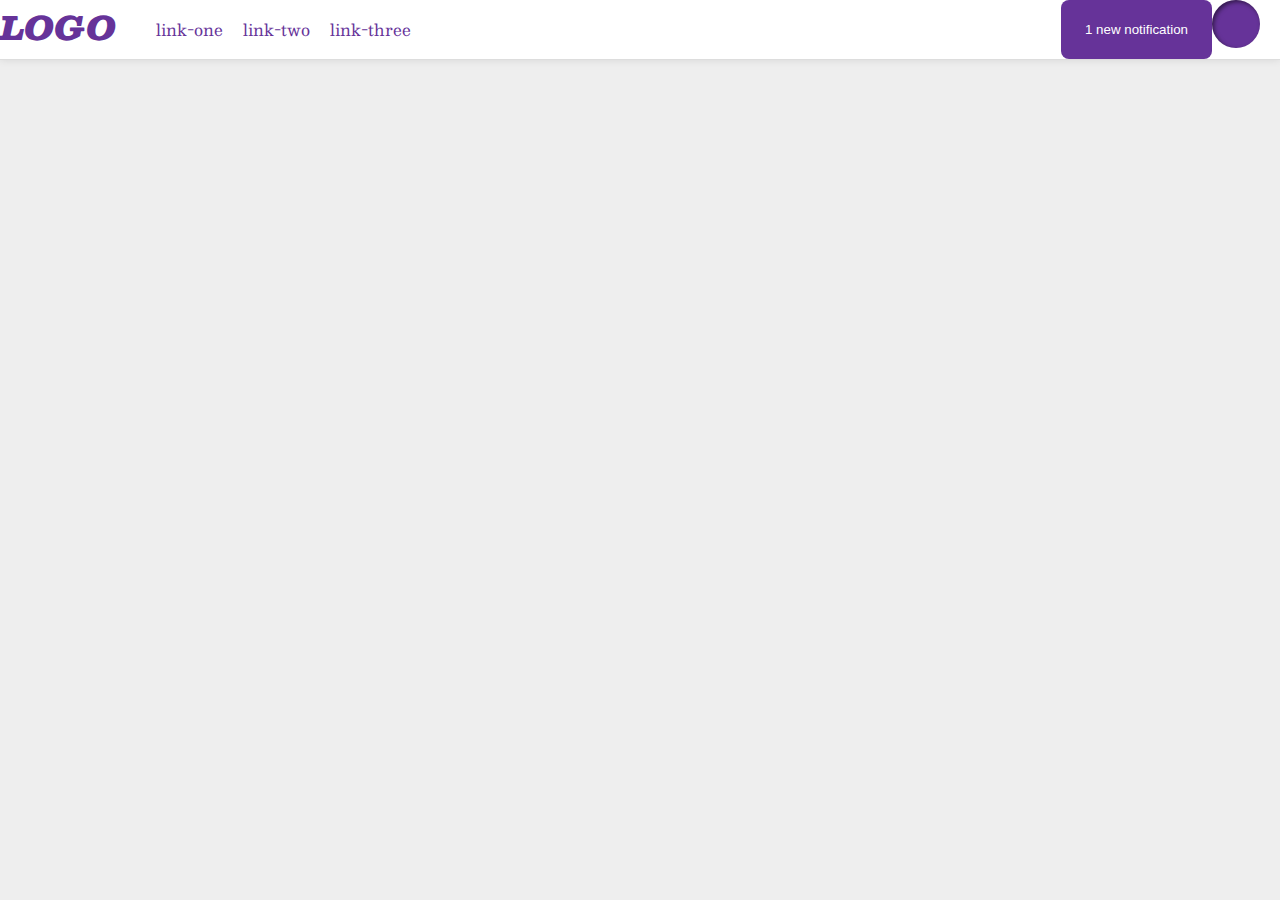
<file: flex/03-flex-header-2/index.html>
<!DOCTYPE html>
<html lang="en">
  <head>
    <meta charset="UTF-8">
    <meta http-equiv="X-UA-Compatible" content="IE=edge">
    <meta name="viewport" content="width=device-width, initial-scale=1.0">
    <title>Flex Header 2</title>
    <link rel="stylesheet" href="style.css">
  </head>
  <body>
    <div class="header">
      <div class="left">
      <div class="logo">
        LOGO
      </div>
      <ul class="links">
        <li><a href="google.com">link-one</a></li>
        <li><a href="google.com">link-two</a></li>
        <li><a href="google.com">link-three</a></li>
      </ul>
    </div>
    <div class="right">
      <button class="notifications">
        1 new notification
      </button>
      <div class="profile-image"></div>
    </div>
    </div>
  </body>
</html>
</file>
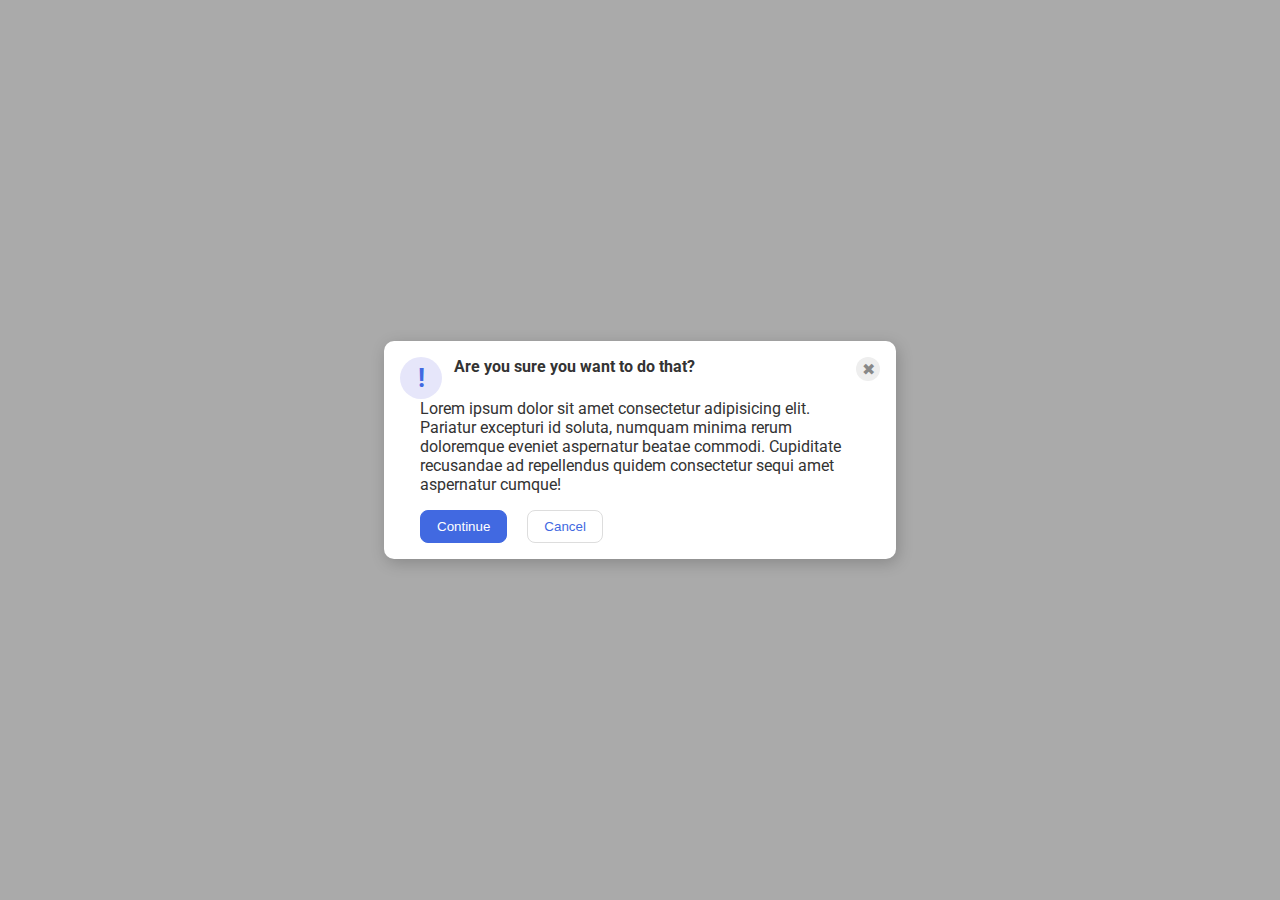
<file: flex/05-flex-modal/index.html>
<!DOCTYPE html>
<html lang="en">
  <head>
    <meta charset="UTF-8">
    <meta http-equiv="X-UA-Compatible" content="IE=edge">
    <meta name="viewport" content="width=device-width, initial-scale=1.0">
    <link rel="stylesheet" href="style.css">
    <title>Modal</title>
  </head>
  <body>
    <div class="modal">
      <div class="upper">
      <div class="icon">!</div>
      <div class="header">Are you sure you want to do that?</div>
      <div class="close-button">✖</div>
      </div>
      <div class="text">Lorem ipsum dolor sit amet consectetur adipisicing elit. Pariatur excepturi id soluta, numquam minima rerum doloremque eveniet aspernatur beatae commodi. Cupiditate recusandae ad repellendus quidem consectetur sequi amet aspernatur cumque!</div>
      <div class="buttons">
      <button class="continue">Continue</button>
      <button class="cancel">Cancel</button>
      </div>
    </div>  
  </body>
</html>
</file>
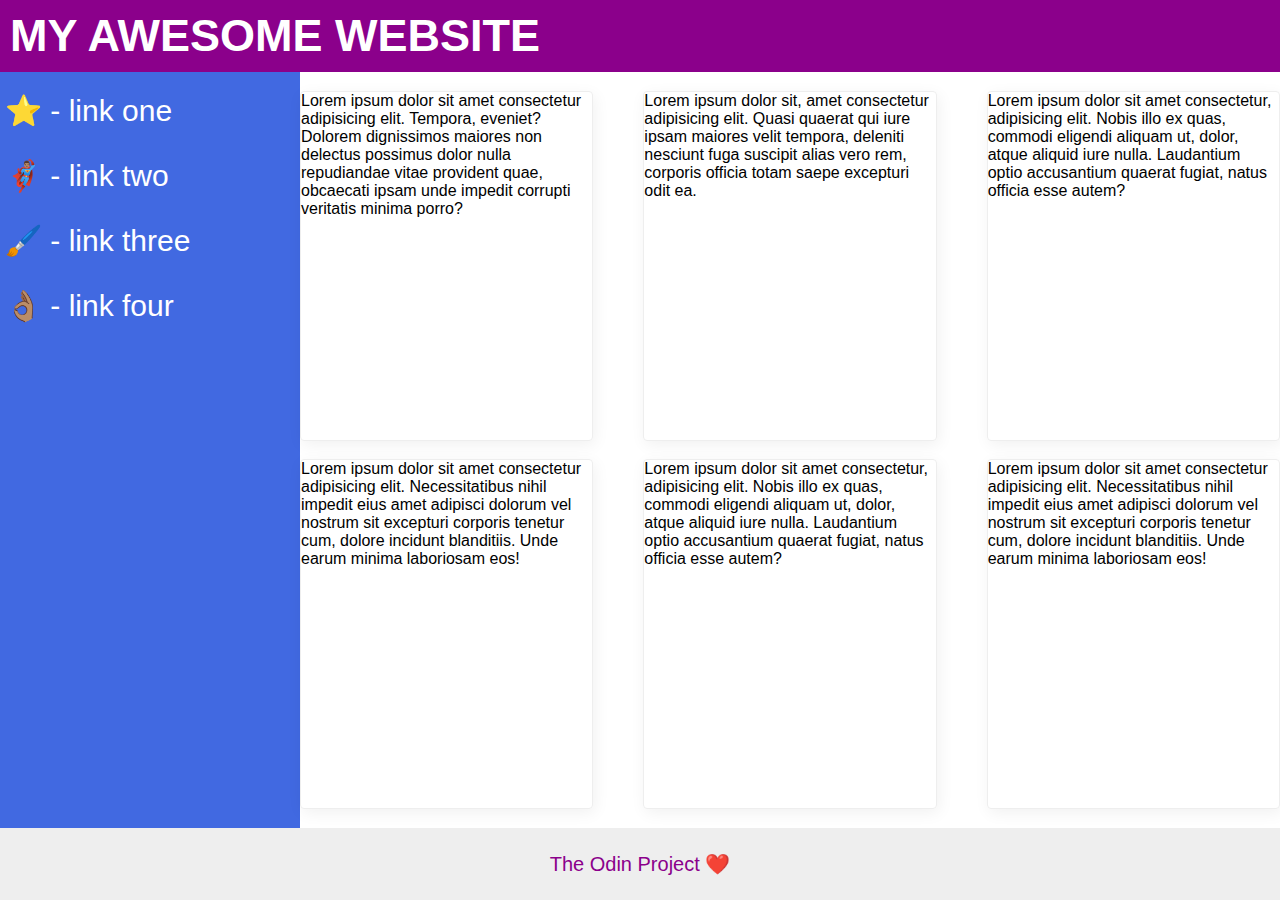
<file: flex/07-flex-layout-2/index.html>
<!DOCTYPE html>
<html lang="en">
  <head>
    <meta charset="UTF-8">
    <meta http-equiv="X-UA-Compatible" content="IE=edge">
    <meta name="viewport" content="width=device-width, initial-scale=1.0">
    <title>The Holy Grail</title>
    <link rel="stylesheet" href="style.css">
  </head>
  <body>
    <div class="container">
    <div class="header">
      <div >
      MY AWESOME WEBSITE
      </div>    </div>
    <div class="middle">
    <div class="sidebar">
      <ul>
        <li><a href="#">⭐ - link one</a></li>
        <li><a href="#">🦸🏽‍♂️ - link two</a></li>
        <li><a href="#">🖌️ - link three</a></li>
        <li><a href="#">👌🏽 - link four</a></li>
      </ul>
    </div>
    <div class="card-container">
      <div class="wrapper">
      <div class="upper-three">
    <div class="card">Lorem ipsum dolor sit amet consectetur adipisicing elit. Tempora, eveniet? Dolorem dignissimos maiores non delectus possimus dolor nulla repudiandae vitae provident quae, obcaecati ipsam unde impedit corrupti veritatis minima porro?</div>
    <div class="card">Lorem ipsum dolor sit, amet consectetur adipisicing elit. Quasi quaerat qui iure ipsam maiores velit tempora, deleniti nesciunt fuga suscipit alias vero rem, corporis officia totam saepe excepturi odit ea.</div>
    <div class="card">Lorem ipsum dolor sit amet consectetur, adipisicing elit. Nobis illo ex quas, commodi eligendi aliquam ut, dolor, atque aliquid iure nulla. Laudantium optio accusantium quaerat fugiat, natus officia esse autem?</div>
      </div>
      <div class="lower-three">
    <div class="card">Lorem ipsum dolor sit amet consectetur adipisicing elit. Necessitatibus nihil impedit eius amet adipisci dolorum vel nostrum sit excepturi corporis tenetur cum, dolore incidunt blanditiis. Unde earum minima laboriosam eos!</div>
    <div class="card">Lorem ipsum dolor sit amet consectetur, adipisicing elit. Nobis illo ex quas, commodi eligendi aliquam ut, dolor, atque aliquid iure nulla. Laudantium optio accusantium quaerat fugiat, natus officia esse autem?</div>
    <div class="card">Lorem ipsum dolor sit amet consectetur adipisicing elit. Necessitatibus nihil impedit eius amet adipisci dolorum vel nostrum sit excepturi corporis tenetur cum, dolore incidunt blanditiis. Unde earum minima laboriosam eos!</div>
  </div>
</div>
</div>
</div>
     <div class="footer">
      <div class="lower" >
      The Odin Project ❤️
      </div>
      </div>
    </div>
  </body>
</html>
</file>
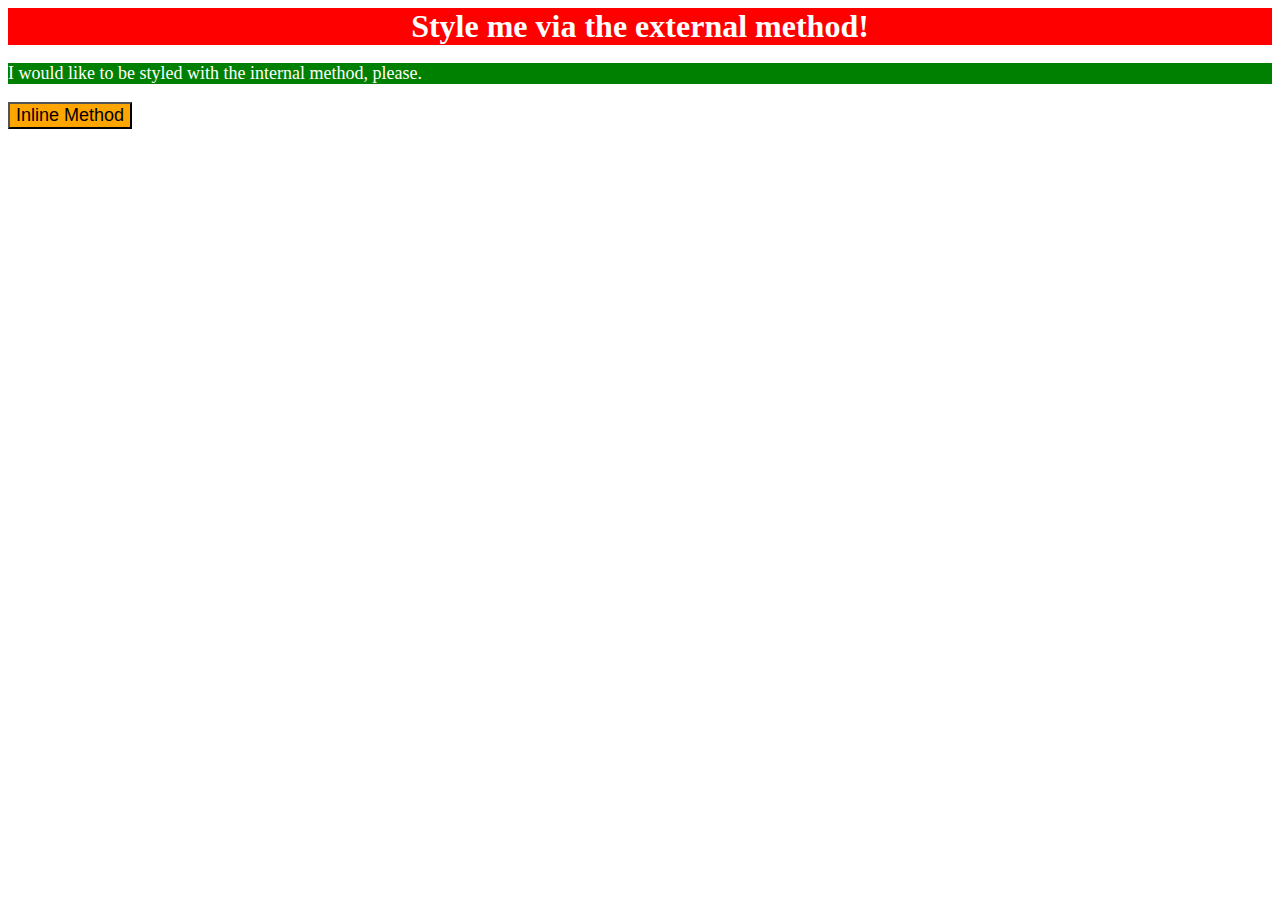
<file: foundations/01-css-methods/index.html>
<!DOCTYPE html>
<html lang="en">
  <head>
    <meta charset="UTF-8">
    <meta http-equiv="X-UA-Compatible" content="IE=edge">
    <meta name="viewport" content="width=device-width, initial-scale=1.0">
    <link rel="stylesheet" href="style.css">
    <style>
      p{
        background-color:green;
        color:white;
        font-size:18px;

      }
    </style>
    <title>Methods for Adding CSS</title>
  </head>
  <body>
    <div>Style me via the external method!</div>
    <p>I would like to be styled with the internal method, please.</p>
    <button style="background-color:orange;font-size:18px;">Inline Method</button>
  </body>
</html>
</file>
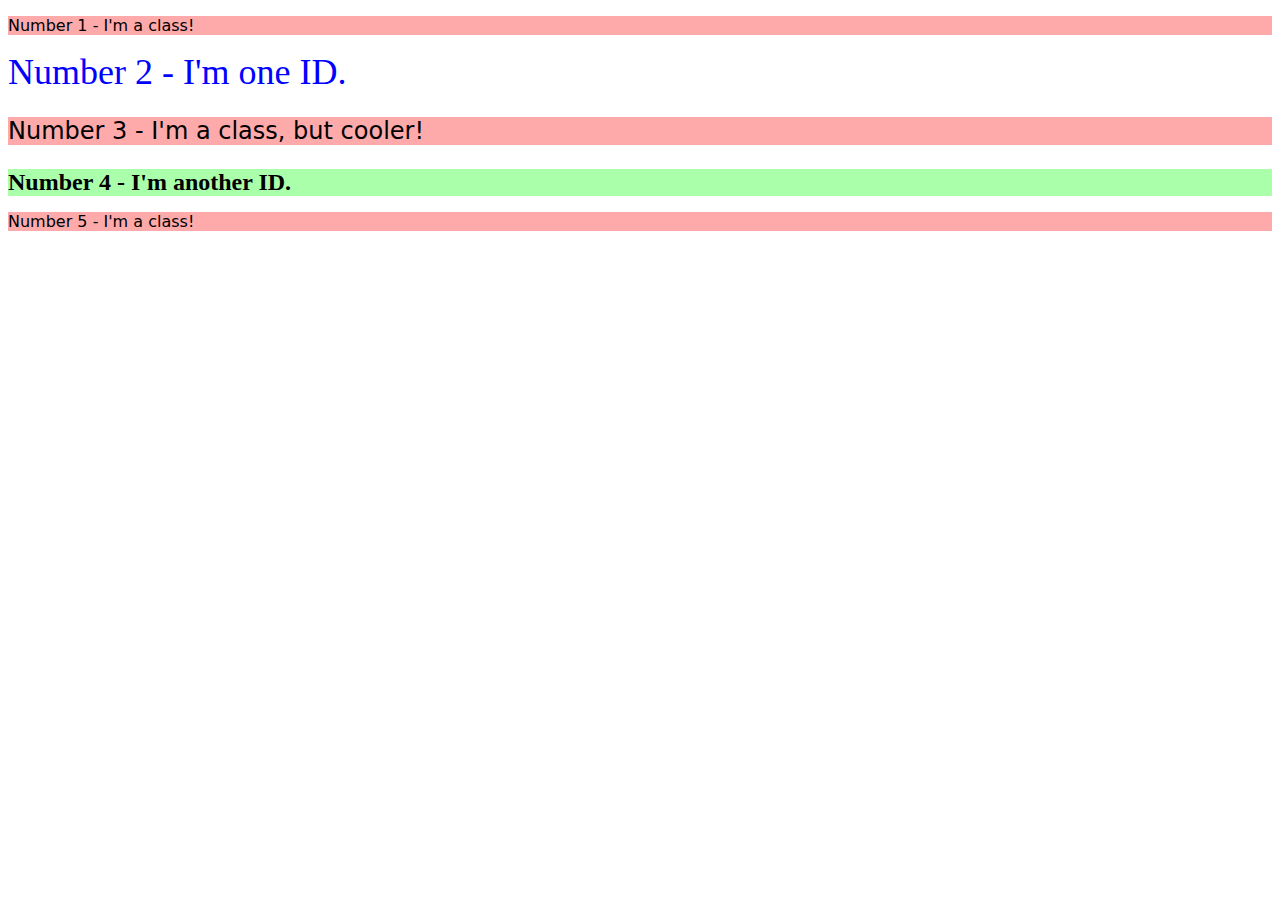
<file: foundations/02-class-id-selectors/index.html>
<!DOCTYPE html>
<html lang="en">
  <head>
    <meta charset="UTF-8">
    <meta http-equiv="X-UA-Compatible" content="IE=edge">
    <meta name="viewport" content="width=device-width, initial-scale=1.0">
    <title>Class and ID Selectors</title>
    <link rel="stylesheet" href="style.css">
  </head>
  <body>
    <p class="odd">Number 1 - I'm a class!</p>
    <div class="two">Number 2 - I'm one ID.</div>
    <p class="odd three">Number 3 - I'm a class, but cooler!</p>
    <div class="four"> Number 4 - I'm another ID.</div>
    <p class="odd">Number 5 - I'm a class!</p>
  </body>
</html>
</file>
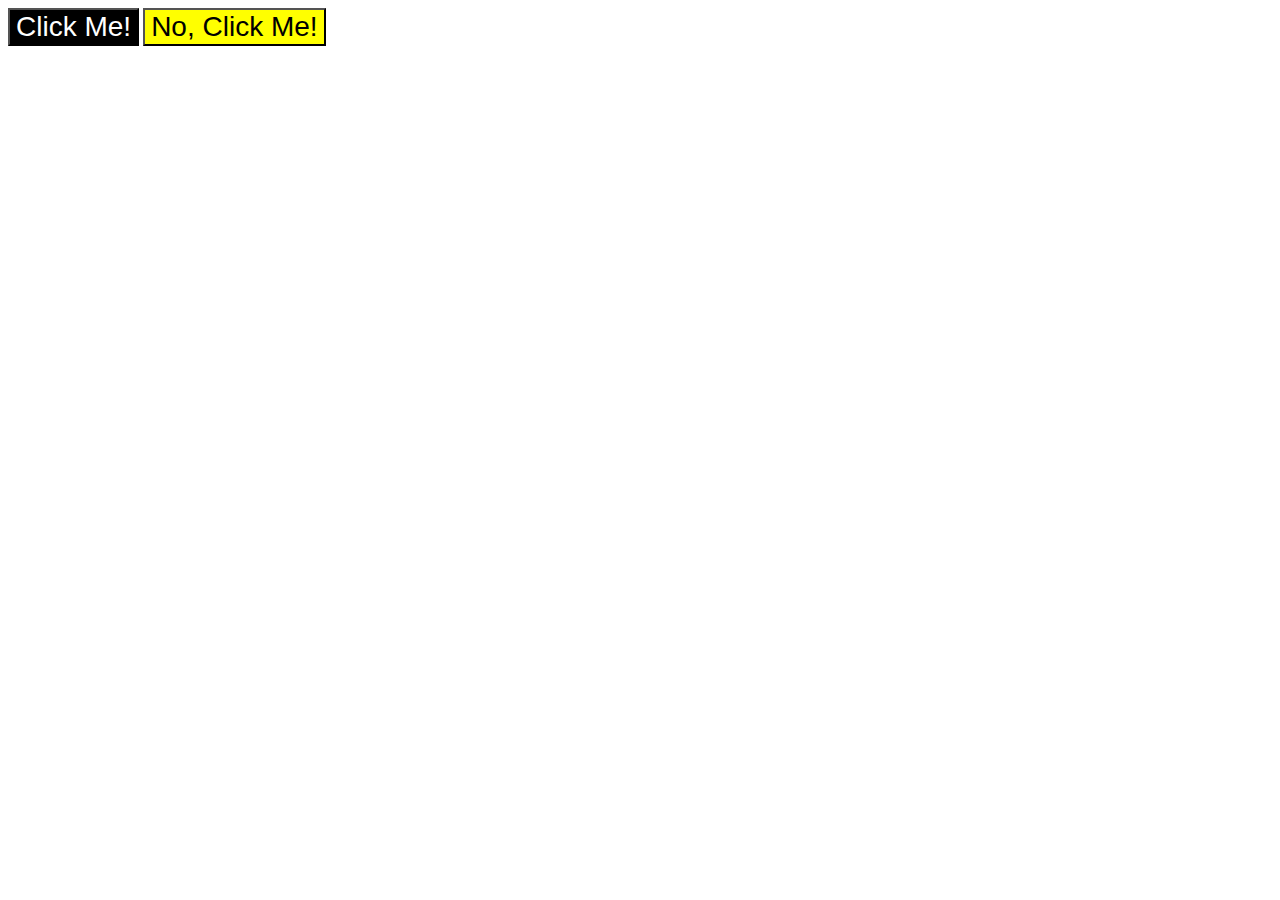
<file: foundations/03-grouping-selectors/index.html>
<!DOCTYPE html>
<html lang="en">
  <head>
    <meta charset="UTF-8">
    <meta http-equiv="X-UA-Compatible" content="IE=edge">
    <meta name="viewport" content="width=device-width, initial-scale=1.0">
    <title>Grouping Selectors</title>
    <link rel="stylesheet" href="style.css">
  </head>
  <body>
    <button class="leftbutton">Click Me!</button>
    <button class="rightbutton">No, Click Me!</button>
  </body>
</html>
</file>
<file: flex/03-flex-header-2/style.css>
/* this is some magical font-importing.  
you'll learn about it later. */
@import url('https://fonts.googleapis.com/css2?family=Besley:ital,wght@0,400;1,900&display=swap');

body {
  margin: 0;
  background: #eee;
  font-family: Besley, serif;
}

.header {
  background: white;
  border-bottom: 1px solid #ddd;
  box-shadow: 0 0 8px rgba(0,0,0,.1);
  display : flex;
  justify-content : space-between;
}

.profile-image {
  background: rebeccapurple;
  box-shadow: inset 2px 2px 4px rgba(0,0,0,.5);
  border-radius: 50%;
  width: 48px;
  height: 48px;
  margin-right : 20px;
}

.logo {
  color: rebeccapurple;
  font-size: 32px;
  font-weight: 900;
  font-style: italic;
}

button {
  border: none;
  border-radius: 8px;
  background: rebeccapurple;
  color: white;
  padding: 8px 24px;
}

a {
  /* this removes the line under our links */
  text-decoration: none;
  color: rebeccapurple;
}

.left {

}

.left,.right{
  display : flex;
}



ul {
  list-style-type: none;
  display : flex ; 
  gap : 20px;
}
</file>
<file: flex/05-flex-modal/style.css>
@import url('https://fonts.googleapis.com/css2?family=Roboto:wght@400;700&display=swap');

.upper{
  display : flex ; 
  justify-content : space-between ;
}

.buttons {
     display : flex ; 
     justify-content: flex-start;
     gap : 20px;
     margin-left : 20px;
     margin-top : 16px;
    }

.text{
  padding : 0px 20px;
}

.header {
  font-weight: bold;
  margin-right : auto ;
  margin-left : 12px;
}
html, body {
  height: 100%;
}

body {
  font-family: Roboto, sans-serif;
  margin: 0;
  background: #aaa;
  color: #333;
  /* I'll give you this one for free lol */
  display: flex;
  align-items: center;
  justify-content: center;
}

.modal {
  background: white;
  width: 480px;
  border-radius: 10px;
  box-shadow: 2px 4px 16px rgba(0,0,0,.2);
  display : flex;
  flex-direction : column ;
  padding:16px;
}

.icon {
  color: royalblue;
  font-size: 26px;
  font-weight: 700;
  background: lavender;
  width: 42px;
  height: 42px;
  border-radius: 50%;
  display: flex;
  align-items: center;
  justify-content: center;
}

.close-button {
  background: #eee;
  border-radius: 50%;
  color: #888;
  font-weight: 400;
  font-size: 16px;
  height: 24px;
  width: 24px;
  display: flex;
  align-items: center;
  justify-content: center;
}

button {
  padding: 8px 16px;
  border-radius: 8px;
}

button.continue {
  background: royalblue;
  border: 1px solid royalblue;
  color: white;
}

button.cancel {
  background: white;
  border: 1px solid #ddd;
  color: royalblue;
}
</file>
<file: flex/07-flex-layout-2/style.css>
/*         comment            */
.container {
  display : flex ; 
  flex-direction : column ;
  height : 100vh ;
  justify-content: space-between;
  
}
ul {
  padding:5px;
}
li {
  margin-bottom: 30px;
  list-style-type: none;
}

a{
  text-decoration: none;
  font-size: 30px;
  color : white;
}
.header {
  display : flex;
  align-items : center ;
  padding-left : 10px;
}
.wrapper {

  width : 1200px;
  height : 100%;
  justify-content:  space-evenly;
  display : flex;
  flex-direction: column;
}
.header > div {
  font-weight:900;
  font-size : 45px;
}
.middle {
  flex : 1;
  display : flex; 
}
.card {
  flex : 1 1 0%;
}
.upper-three , .lower-three {
  display:flex ; 
  gap : 50px;
  height : 350px;
  justify-content : space-evenly ;

}

.card-container {
  flex : 1 1 auto;
  width : 300px;
  flex-wrap: wrap ;
  display : flex;
}
.footer {
  display:flex;
  justify-content: center;
  align-items: center;
}
.lower {
  height : min-content ; 
font-size: 20px;;
}

/*          code                */














body {
  font-family: -apple-system, BlinkMacSystemFont, 'Segoe UI', Roboto, Oxygen, Ubuntu, Cantarell, 'Open Sans', 'Helvetica Neue', sans-serif;
  margin: 0;
  min-height: 100vh;
}

.header {
  height: 72px;
  background: darkmagenta;
  color: white;
}

.footer {
  height : 72px;
  background: #eee;
  color: darkmagenta;
}

.sidebar {
  width: 300px;
  background: royalblue;
  box-sizing: border-box;
}

.card {
  border: 1px solid #eee;
  box-shadow: 2px 4px 16px rgba(0,0,0,.06);
  border-radius: 4px;
}
</file>
<file: foundations/01-css-methods/style.css>
div {
    background-color:red;
    color:white;
    font-size:32px;
    text-align:center;
    font-weight:bold;
}
</file>
<file: foundations/02-class-id-selectors/style.css>
.odd{
    background-color:#ffaaaa;
    font-family:"verdana","DejaVu Sans","sans-serif";
}

.three{
    font-size:24px;
}

.two{
    color:blue;
    font-size:36px;
}

.four{
    background-color:#aaffaa;
    font-size: 24px;
    font-weight: bold;

}
</file>
<file: foundations/03-grouping-selectors/style.css>
.leftbutton,
.rightbutton{
    font-size:28px;
    font-family:"Helvetica","Times New Roman",sans-serif ;
}

.leftbutton{
    background-color: black;
    color:white;
}

.rightbutton{
    background-color:yellow;
}
</file>
